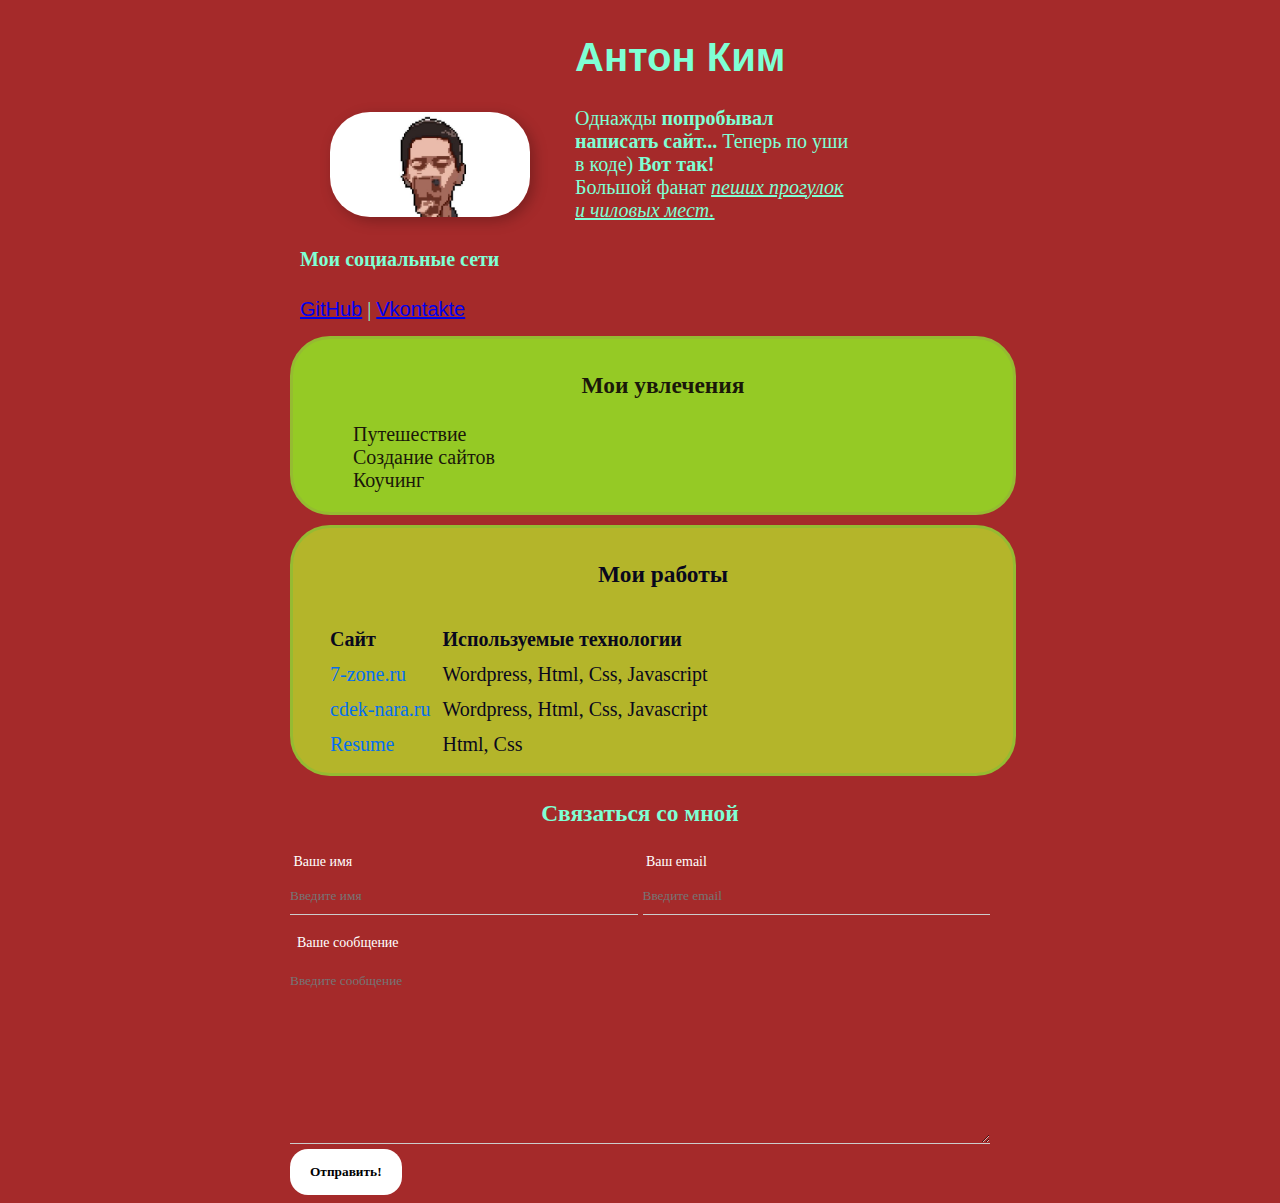
<file: index.html>
<!DOCTYPE html>
<html lang="ru">
  <head>
    <meta charset="UTF-8" />
    <meta http-equiv="X-UA-Compatible" content="IE=edge" />
    <meta name="viewport" content="width=device-width, initial-scale=1.0" />
    <meta
      name="description"
      content="Антон Ким. Рад со всеми познакомиться. Здесь вы можете познакомиться со мной, моими работами и проектами. А также написать мне или... оставить заявку."
    />
    <meta
      name="keywords"
      content="resume, cv, Anton Kim, фрилансер, сайт, визитка"
    />
    <title>Резюме: Антон Ким</title>
    <link rel="shortcut icon" href="favicon/avatar.png" type="image/x-icon" />
    <link rel="stylesheet" href="style.css" />
  </head>
  <body>
    <div class="container">
      <div class="info">
        <img src="img/pixel_me.jpg" alt="Антон Ким" class="avatar" />
      </div>
      <div class="info">
        <article>
          <h1>Антон Ким</h1>
          <div>
            Однажды
            <span class="font-weight">попробывал написать сайт...</span> Теперь
            по уши в коде) <span class="font-weight">Вот так!</span>
          </div>
          <div>
            Большой фанат
            <span class="text-style">пеших прогулок и чиловых мест.</span>
          </div>
        </article>
      </div>

      <div class="social">
        <h4>Мои социальные сети</h4>
        <a href="https://github.com/kimano94">GitHub</a>
        |
        <a href="https://vk.com/id224646409">Vkontakte</a>
      </div>

      <div class="card hobbie">
        <h3>Мои увлечения</h3>
        <ul class="list">
          <li>Путешествие</li>
          <li>Создание сайтов</li>
          <li>Коучинг</li>
        </ul>
      </div>

      <div class="card project">
        <h3>Мои работы</h3>
        <table>
          <thead>
            <tr>
              <th>Сайт</th>
              <th>Используемые технологии</th>
            </tr>
          </thead>
          <tbody>
            <tr>
              <td>7-zone.ru</td>
              <td>wordpress, html, css, javascript</td>
            </tr>
            <tr>
              <td>cdek-nara.ru</td>
              <td>wordpress, html, css, javascript</td>
            </tr>
            <tr>
              <td>Resume</td>
              <td>html, css</td>
            </tr>
          </tbody>
        </table>
      </div>

      <div class="contact">
        <h3>Связаться со мной</h3>
        <form action="#">
          <div class="row">
            <div class="form-group">
              <label for="">Ваше имя</label>
              <input type="text" name="" id="" placeholder="Введите имя" />
            </div>
            <div class="form-group">
              <label for="">Ваш email</label>
              <input type="email" name="" id="" placeholder="Введите email" />
            </div>
          </div>

          <div class="form-group">
            <label for="">Ваше сообщение</label>
            <textarea
              name=""
              id=""
              cols="30"
              rows="10"
              placeholder="Введите сообщение"
            ></textarea>
          </div>

          <button type="submit" class="btn">Отправить!</button>
        </form>
      </div>
    </div>
  </body>
</html>
</file>
<file: style.css>
* {
}

@import url("https://fonts.googleapis.com/css2?family=Fira+Sans+Condensed&family=Literata:opsz@7..72&display=swap");

body {
  width: calc(100%-10px);
  height: auto;

  font: normal 20px "Literata", serif;

  color: aquamarine;
  background: brown;
}

h1 {
  font-family: "Fira Sans Condensed", sans-serif;
}

a {
  font-family: "Fira Sans Condensed", sans-serif;
}

a:active {
  color: red;
  text-decoration: none;
}

a:hover {
  color: inherit;
  text-transform: uppercase;
}

a:visited {
  color: inherit;
  text-decoration: none;
}

h3 {
  text-align: center;
}

table {
  padding: 10px;
}

table thead {
  text-align: left;
}

th,
td {
  padding: 5px;
}

tbody tr td:first-child {
  color: #046ef0;
}

tbody tr td:nth-child(2) {
  text-transform: capitalize;
}

article {
}

.container {
  max-width: 700px;
  margin: auto;
}

.font-weight {
  font-weight: bold;
}

.text-style {
  font-style: italic;
  text-decoration: underline;
}

.card {
  width: 700px;
  height: auto;
  border: 3px solid #95bb32;
  border-radius: 40px;
  margin: 10px 0;
  margin-bottom: 10px;
  padding: 10px 0 0 20px;
}

.hobbie {
  color: #1a1809;
  background-color: #95ca25;
}

.project {
  color: #09081d;
  background-color: #b7cf2bd8;
}

.social {
  margin: 15px 0;
  padding-left: 10px;
}
.list {
  list-style: none;
}

.contact h3 {
  text-align: center;
}

.form-group label {
  display: block;
  font-size: 14px;
  color: #fff;
  margin: 1%;
}

.form-group input,
.form-group textarea {
  width: 100%;
  box-sizing: border-box;
  border: none;
  background: transparent;
  border-bottom: 1px solid #ccc;
  color: #fff;
  padding: 15px 0 10px;
  outline: none;
  font-family: inherit;
}

.row {
  display: flex;
  margin-bottom: 20px;
}

.row > .form-group {
  width: 50%;
}

.row > .form-group:last-child {
  margin-left: 5px;
  margin-right: 0;
}

.btn {
  background: #fff;
  padding: 15px 20px;
  color: #000;
  border: none;
  border-radius: 18px;
  font-family: inherit;
  cursor: pointer;
  font-weight: 800;
}

.btn:hover {
  opacity: 0.9;
}

.info {
  width: 40%;
  display: inline-block;
  box-sizing: border-box;
}

.avatar {
  width: 200px;
  display: block;
  margin: auto;
  border-radius: 40px;
  box-shadow: 4px 4px 14px rgba(0, 0, 0, 0.25);
}

@media (max-width: 500px) {
  * {
    margin: 0;
    padding: 0;
  }

  body,
  .container {
    display: block;
    text-align: center;

    font-size: 12px;
  }
}
</file>
